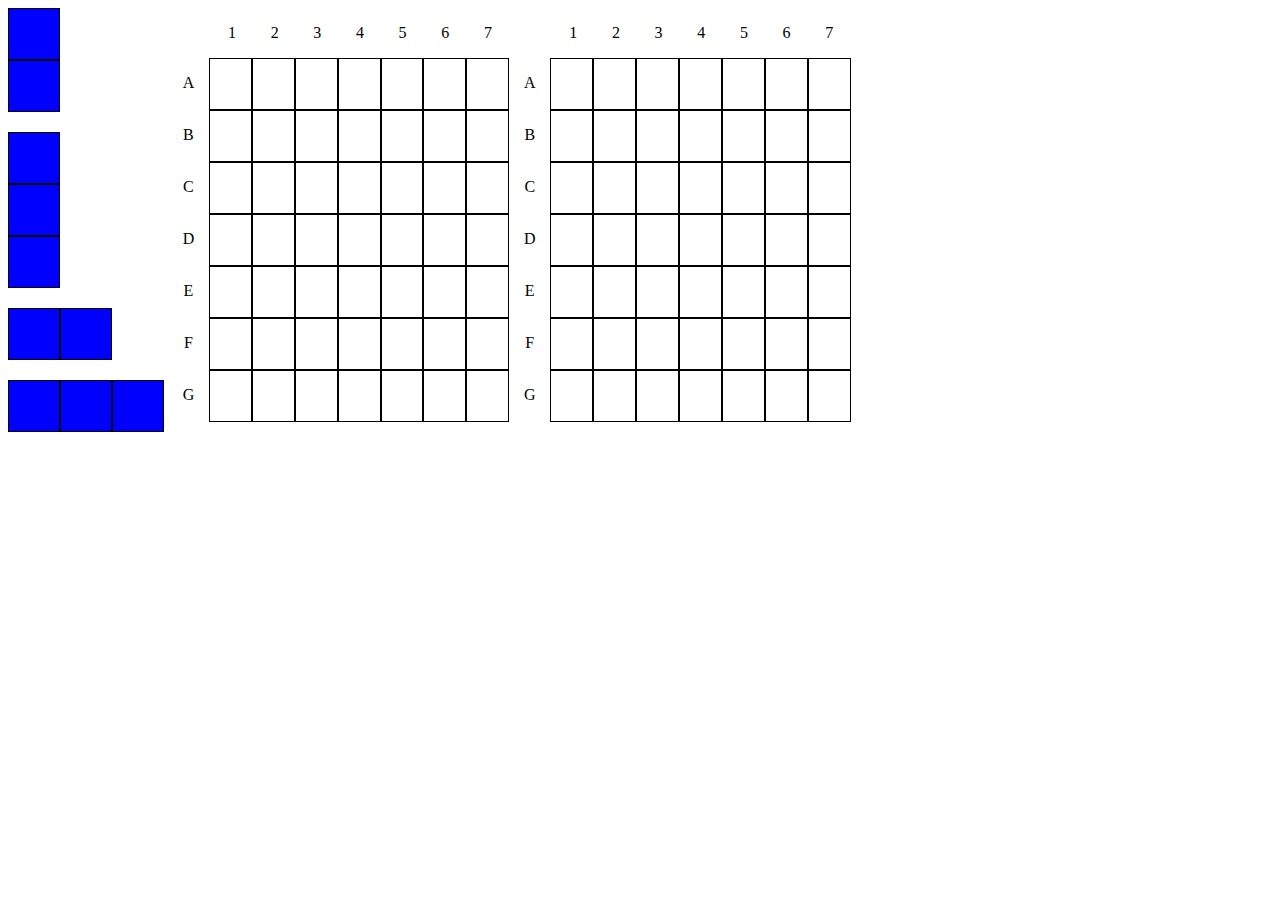
<file: battle_ship/index.html>
<!DOCTYPE html>
<html>
    <head>
        <meta charset="utf-8">
        <meta http-equiv="X-UA-Compatible" content="IE=edge">
        <title></title>
        <meta name="description" content="">
        <meta name="viewport" content="width=device-width, initial-scale=1">
        <link rel="stylesheet" href="battleShip.css">
    </head>
    <body>
        <script src="./battleShip.js" async defer></script>
    </body>
</html>
</file>
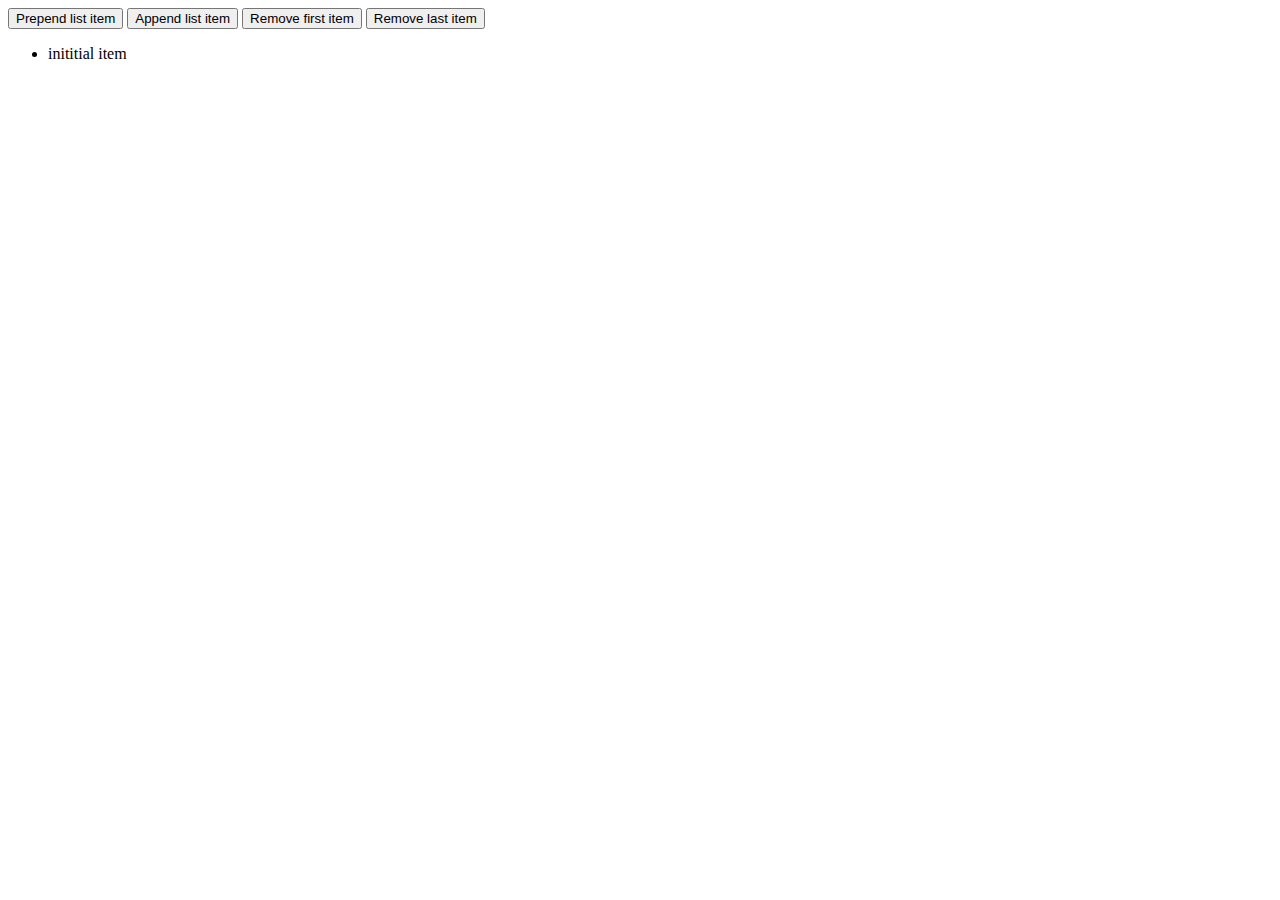
<file: practice/index.html>
<!DOCTYPE html>
<!--[if lt IE 7]>      <html class="no-js lt-ie9 lt-ie8 lt-ie7"> <![endif]-->
<!--[if IE 7]>         <html class="no-js lt-ie9 lt-ie8"> <![endif]-->
<!--[if IE 8]>         <html class="no-js lt-ie9"> <![endif]-->
<!--[if gt IE 8]>      <html class="no-js"> <!--<![endif]-->
<html>
    <head>
        <meta charset="utf-8">
        <meta http-equiv="X-UA-Compatible" content="IE=edge">
        <title></title>
        <meta name="description" content="">
        <meta name="viewport" content="width=device-width, initial-scale=1">
        <link rel="stylesheet" href="">
    </head>
    <body>
        <div>
            <button id="add-front">Prepend list item</button>
            <button id="add-end">Append list item</button>
            <button id="remove-front">Remove first item</button>
            <button id="remove-end">Remove last item</button>
        </div>
        <ul class="list">
            <li class="list-item">inititial item</li>
        </ul>
        <script src="./index.js" async defer></script>
    </body>
</html>
</file>
<file: battle_ship/battleShip.css>
.box{
    border:1px solid black;
    width:50px;
    height:50px;
    display: flex;
    justify-content: center;
    align-items: center;
}

.self-field,.op-field{
    display:flex;
    flex-direction: column;
    width:27%;
}
body{
    display:flex;
    flex-direction: row;
}

.row{
    display: flex;
    flex-direction: row;
}

.clicked{
    background-color: blue;
}

.ship-container{
    display: flex;
    flex-direction: column;
    width:fit-content;
    height:fit-content;
    gap:20px;
    min-width: 160px;
}

.blue{
    background-color: blue;

}

.hovered-box{
    transform: scale(1.07);
}

.red{
    background-color: red;
}

.horizontal{
    display: flex;
    flex-direction: row;
}

.green{
    background-color: green;
}
</file>
